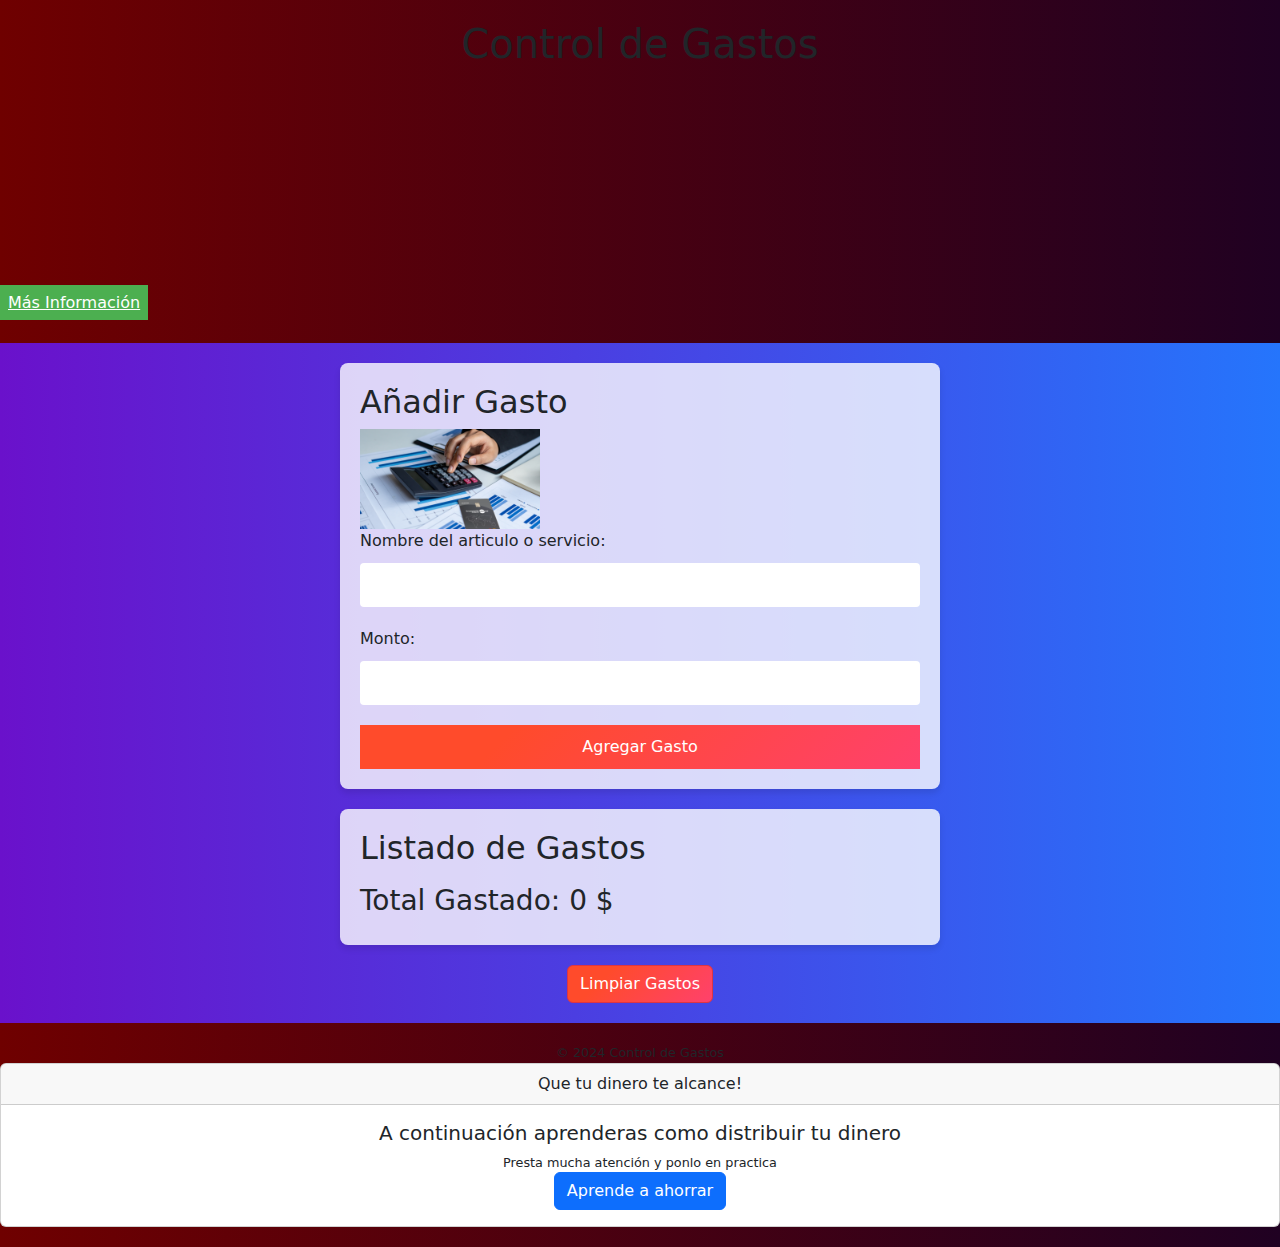
<file: IngWeb1-main/index.html>
<!DOCTYPE html>
<html lang="es">
<head>
    <meta charset="UTF-8">
    <meta name="viewport" content="width=device-width, initial-scale=1.0">
    <link rel="stylesheet" href="styles.css">
    <link  href="https://cdn.jsdelivr.net/npm/bootstrap@5.3.3/dist/css/bootstrap.min.css" rel="stylesheet" integrity="sha384-QWTKZyjpPEjISv5WaRU9OFeRpok6YctnYmDr5pNlyT2bRjXh0JMhjY6hW+ALEwIH" crossorigin="anonymous">
    <title>Control de Gastos</title>
</head>
<body>
    <header>
        <div>
        <h1>Control de Gastos</h1>
        
        <iframe id="mapa" src="https://www.google.com/maps/embed?pb=!1m18!1m12!1m3!1d15905.627314697773!2d-74.10959161284181!3d4.699172000000021!2m3!1f0!2f0!3f0!3m2!1i1024!2i768!4f13.1!3m3!1m2!1s0x8e3f9b30457cb023%3A0x1ff58d8c7b5a050d!2sCorporaci%C3%B3n%20Universitaria%20Minuto%20de%20Dios!5e0!3m2!1ses-419!2sco!4v1714856305848!5m2!1ses-419!2sco" width="600" height="450" style="border:0;" allowfullscreen="" loading="lazy" referrerpolicy="no-referrer-when-downgrade"></iframe>
        </div>
        <div class="navbar">
            <div class="dropdown">
                <a href="#" class="dropbtn">Más Información</a>
                <div class="dropdown-content">
                    <a href="./conceptoDeAhorro.html">Conceptos de ahorro</a>
                    <a href="./api.html">Intercambio en tiempo real</a>
                </div>
            </div>
        </div>
         
    </header>
    <main>
        <section>
            <h2>Añadir Gasto</h2>
            <img id="img1" src="./Assets/images/control de gastos.webp" alt="imagen de una cuenta">
            <form id="formGasto">
                <label for="descripcion">Nombre del articulo o servicio:</label>
                <input type="text" id="descripcion" name="descripcion" required>
                <label for="monto">Monto:</label>
                <input type="number" id="monto" name="monto" required>
                <button type="submit">Agregar Gasto</button>
            </form>
        </section>
        <section>
            <h2>Listado de Gastos</h2>
            <ul id="listaGastos">
                
            </ul>
            <h3>Total Gastado: <span id="totalGastos">0</span> $</h3>
        </section>
        <button id="btnLimpiar" class="btn btn-danger">Limpiar Gastos</button>

        
    </main>
    <footer>
        <p>© 2024 Control de Gastos</p>
        <div class="card">
            <div class="card-header" >
              Que tu dinero te alcance!
            </div>
            <div class="card-body">
              <h5 class="card-title">A continuación aprenderas como distribuir tu dinero</h5>
              <p class="card-text">Presta mucha atención y ponlo en practica</p>
              <a href="https://www.youtube.com/watch?v=OrUO7uD9uZo" class="btn btn-primary">Aprende a ahorrar</a>
            </div>
          </div>
    </footer>
    <script src="./main.js"></script>
</body>
</html>
</file>
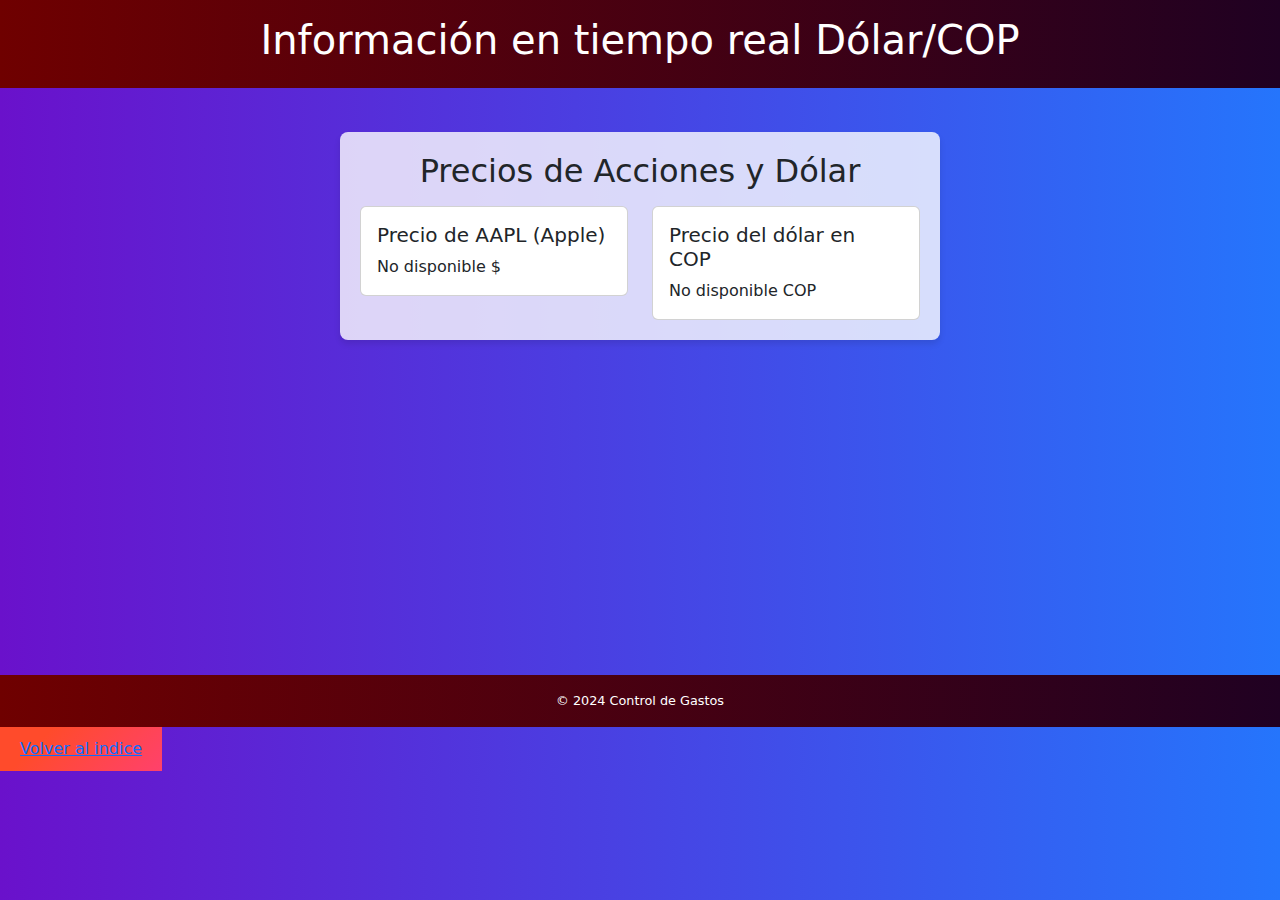
<file: IngWeb1-main/api.html>
<!DOCTYPE html>  
<html lang="es">  

<head>  
    <meta charset="UTF-8">  
    <meta name="viewport" content="width=device-width, initial-scale=1.0">  
    <link rel="stylesheet" href="styles.css">  
    <link href="https://cdn.jsdelivr.net/npm/bootstrap@5.3.3/dist/css/bootstrap.min.css" rel="stylesheet">  
    <title>Control de Gastos</title>  
</head>  

<body>  
    <header class="bg-primary text-white text-center p-3">  
        <h1>Información en tiempo real Dólar/COP</h1>  
       
    </header>  

   

    <main class="container mt-4">  
        <section>  
            <h2 class="text-center mb-3">Precios de Acciones y Dólar</h2>  
            <div class="row">
                <div class="col-md-6">
                    <div class="card">
                        <div class="card-body">
                            <h5 class="card-title">Precio de AAPL (Apple)</h5>
                            <p class="card-text"><span id="precioAAPL">Cargando...</span></p>
                        </div>
                    </div>
                </div>
                <div class="col-md-6">
                    <div class="card">
                        <div class="card-body">
                            <h5 class="card-title">Precio del dólar en COP</h5>
                            <p class="card-text"><span id="precioDolar">Cargando...</span></p>
                        </div>
                    </div>
                </div>
            </div> 
        </section>  
    </main>  

    <iframe id="invertir" width="560" height="315" src="https://www.youtube.com/embed/z7bgxmRdd9c?si=jiCYKODsgU-ew0By" title="YouTube video player" frameborder="0" allow="accelerometer; autoplay; clipboard-write; encrypted-media; gyroscope; picture-in-picture; web-share" referrerpolicy="strict-origin-when-cross-origin" allowfullscreen></iframe>

    <footer class="bg-dark text-white text-center p-3">  
        <p>© 2024 Control de Gastos</p>  
    </footer>  

    <script src="./api.js"></script>  <span><button><a href="./index.html">Volver al indice</a></button></span>
</body>  
</html>
</file>
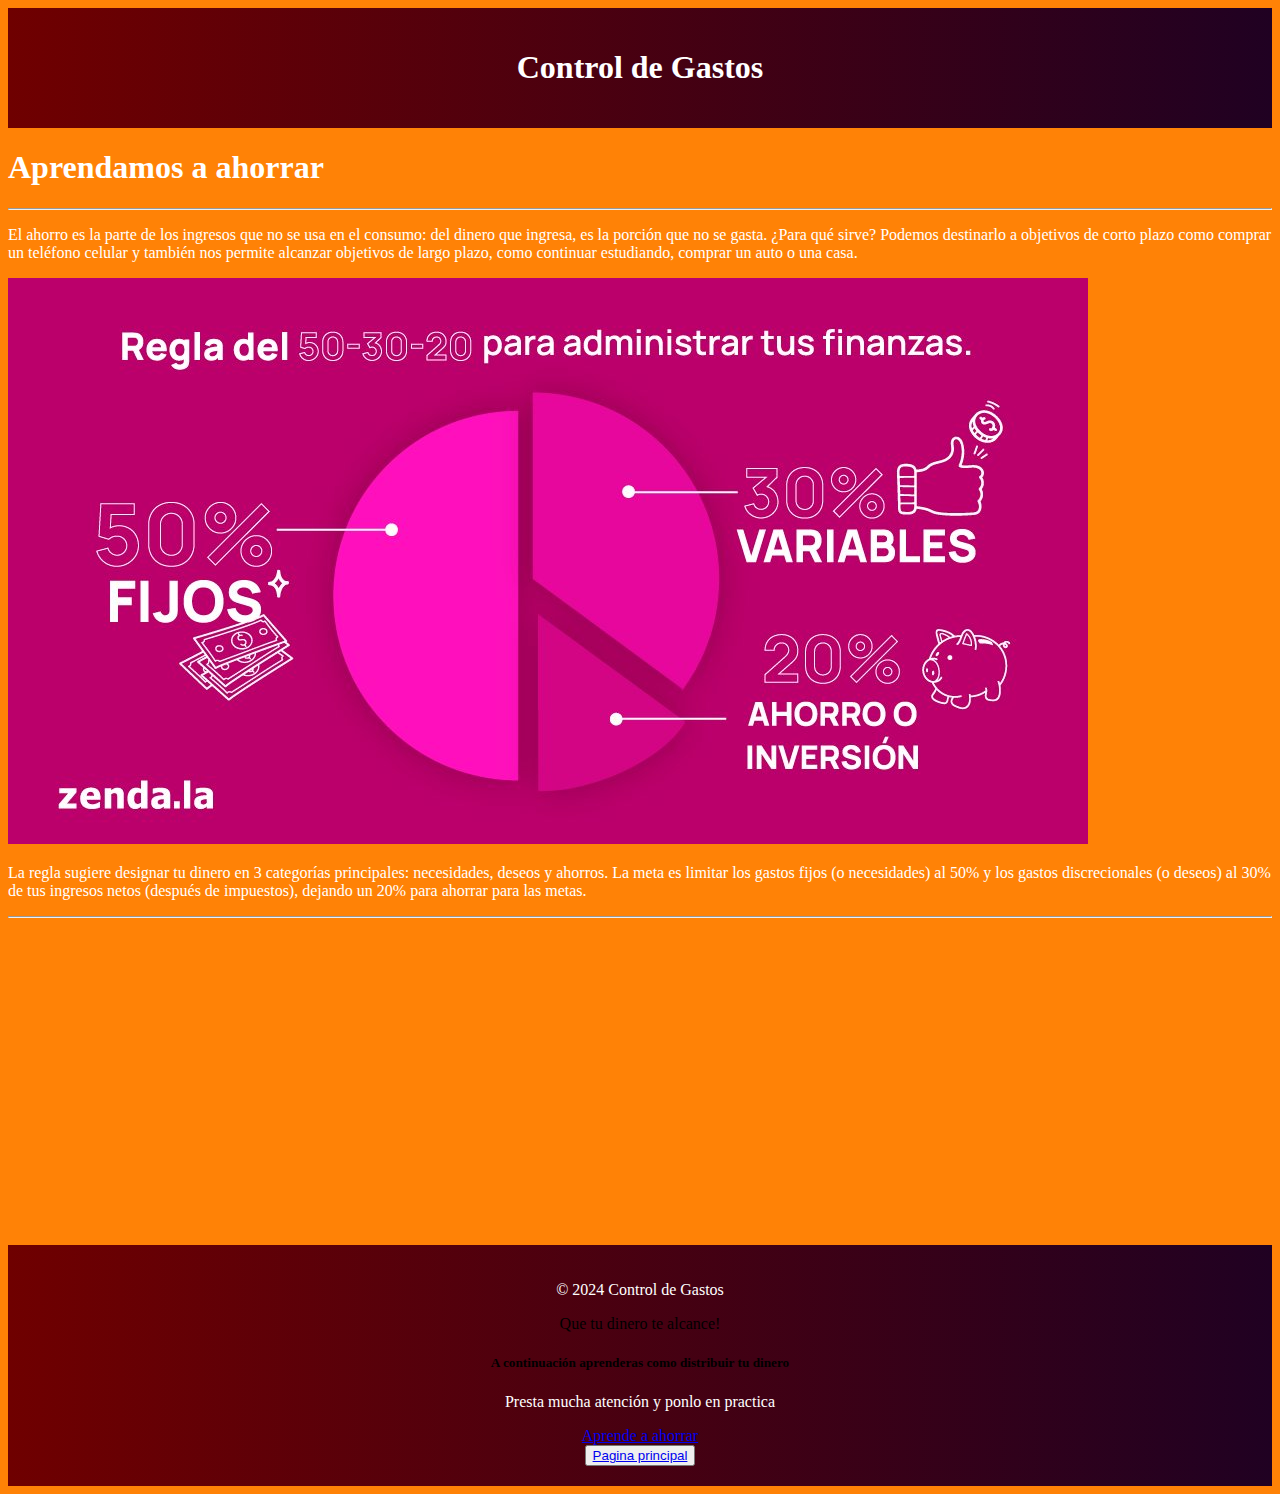
<file: IngWeb1-main/conceptoDeAhorro.html>
<!DOCTYPE html>
<html lang="en">
<head>
    <meta charset="UTF-8">
    <meta name="viewport" content="width=device-width, initial-scale=1.0">
    <link rel="stylesheet" href="./concepto.css">
    <title>Concepto de ahorro</title>
</head>
<body>
    <header> <h1>Control de Gastos</h1>
        
    </header>

<main>
    <h1>Aprendamos a ahorrar</h1>
    <hr>
    <p>El ahorro es la parte de los ingresos que no se usa en el consumo: del dinero que ingresa, es la porción que no se gasta. ¿Para qué sirve? Podemos destinarlo a objetivos de corto plazo como comprar un teléfono celular y también nos permite alcanzar objetivos de largo plazo, como continuar estudiando, comprar un auto o una casa.</p>
    <img src="./Assets/images/Regla503020.jpg" alt="Explicación del concepto 50/30/20">
    <p>La regla sugiere designar tu dinero en 3 categorías principales: necesidades, deseos y ahorros. La meta es limitar los gastos fijos (o necesidades) al 50% y los gastos discrecionales (o deseos) al 30% de tus ingresos netos (después de impuestos), dejando un 20% para ahorrar para las metas.</p>
    <hr>
    <iframe width="560" height="315" src="https://www.youtube.com/embed/_bgUUswBttU?si=V_UjlkAFX9sj7qbi" title="YouTube video player" frameborder="0" allow="accelerometer; autoplay; clipboard-write; encrypted-media; gyroscope; picture-in-picture; web-share" referrerpolicy="strict-origin-when-cross-origin" allowfullscreen></iframe>



</main>


<footer>   <p>© 2024 Control de Gastos</p>
    <div class="card">
        <div class="card-header" >
          Que tu dinero te alcance!
        </div>
        <div class="card-body">
          <h5 class="card-title">A continuación aprenderas como distribuir tu dinero</h5>
          <p class="card-text">Presta mucha atención y ponlo en practica</p>
          <a href="https://www.youtube.com/watch?v=OrUO7uD9uZo" class="btn btn-primary">Aprende a ahorrar</a>
        </div>
      </div>
      <button><a href="./index.html">Pagina principal</a></button>
    </footer>    
</body>
</html>
</file>
<file: IngWeb1-main/styles.css>
body {
    font-family: 'Arial', sans-serif;
    margin: 0;
    padding: 0;
    background: linear-gradient(to right, #6a11cb, #2575fc);
    color: #111111;
}

header, footer {
    padding: 20px 0;
    background: linear-gradient(to left, #200122, #6f0000);
    text-align: center;
}

#img1{
    height: 100px;
}

main {
    padding: 20px;
    display: flex;
    flex-direction: column;
    align-items: center;
    gap: 20px;
}

section {
    background: rgba(255, 255, 255, 0.8);
    border-radius: 8px;
    padding: 20px;
    width: 90%;
    max-width: 600px;
    box-shadow: 0 4px 6px rgba(0,0,0,0.1);
}

h1, h2, h3 {
    color: #0c0c0c;
}

label {
    margin-right: 10px;
}

input[type="text"],
input[type="number"] {
    padding: 10px;
    border: none;
    border-radius: 4px;
    margin-bottom: 10px;
}

button {
    padding: 10px 20px;
    background-color: #ff416c;
    background-image: linear-gradient(315deg, #ff416c 0%, #ff4b2b 74%);
    border: none;
    border-radius: 5px;
    color: white;
    cursor: pointer;
    transition: background 0.3s ease;
}

button:hover {
    background-color: #ff4b2b;
    background-image: linear-gradient(315deg, #ff4b2b 74%, #ff416c 0%);
}

ul {
    list-style-type: none;
    padding: 0;
}

li {
    margin: 5px 0;
    padding: 5px;
    background: rgba(0, 0, 0, 0.2);
    border-radius: 4px;
}

form {
    display: flex;
    flex-direction: column;
    gap: 10px;
}

footer p {
    margin: 0;
    font-size: 0.8em;
}

.dropbtn {
    background-color: #4CAF50;
    color: white;
    padding: 8px;
    font-size: 16px;
    border: none;
    cursor: pointer;
}

.dropdown-content {
    display: none;
    position: absolute;
    background-color: #f9f9f9;
    min-width: 160px;
    box-shadow: 0px 8px 16px 0px rgba(0,0,0,0.2);
    z-index: 1;
}

.dropdown:hover .dropdown-content {
    display: block;
}

#invertir{
    align-items: center;
    display: flex;
    flex-direction: column;
align-content: center;
text-align: center;
}

#mapa{
    height: 200px;
    width: 300px;
}
</file>
<file: IngWeb1-main/concepto.css>
body{
    background-color: rgb(255, 130, 6);

}

header, footer {
    padding: 20px 0;
    background: linear-gradient(to left, #200122, #6f0000);
    text-align: center;
}

h1{
    color: white;
}
p{
    color: white;
}


#img1{
    width: 200px;
    height: 200px;
}
</file>
